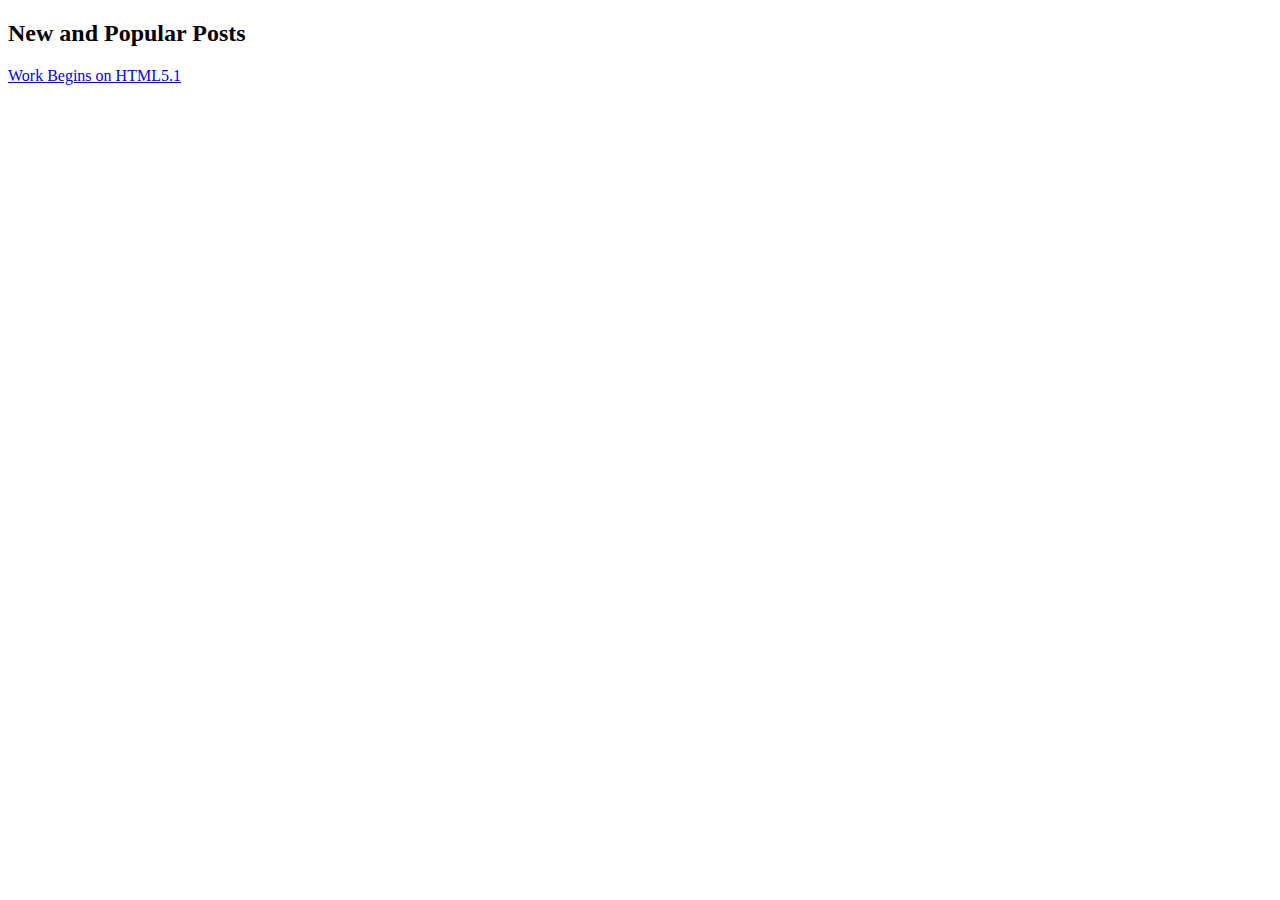
<file: src/main/resources/templates/index.html>
<!DOCTYPE html>
<html xmlns:th="http://www.thymeleaf.org">

<head th:replace="guest_layout :: site-head">
    <title>Make yourself heard</title>
</head>

<body>

<header th:replace="guest_layout :: site-header"/>

<script th:inline="javascript">

    /*<![CDATA[*/
        var nextPage = 1;


        $(document).ready(function() {
            var win = $(window);
            var morePostsToRead = true;

            // Each time the user scrolls
            win.scroll(function() {
                // End of the document reached?
                if (($(document).height() - win.height() == win.scrollTop()) && (morePostsToRead == true)) {

                    $('#loading').show();

                    var morePostsUrl = "/blogplus/morePosts/" + nextPage;

                    $.ajax({
                        url: morePostsUrl,
                        dataType: 'html',
                        success: function(html) {
                            $('#posts').append(html);
                            $('#loading').hide();
                            nextPage += 1;
                            if(html.indexOf("ul id=\"postList\"") == -1){
                                morePostsToRead = false;
                            }
                        }
                    });

                }
            });
        });

    /*]]>*/

</script>


<aside>
    <h2>New and Popular Posts</h2>
    <a href="#" th:each="p : ${popularPosts}" th:text="${p.title}" th:href="@{/blogplus/posts/view/{id}/(id=${p.id})}">Work
        Begins on HTML5.1</a>
</aside>

<div th:replace="user_layout :: posts" />

<div th:replace="user_layout :: loadMoreEntries" />

<footer th:replace="guest_layout :: site-footer"/>
</body>

</html>
</file>
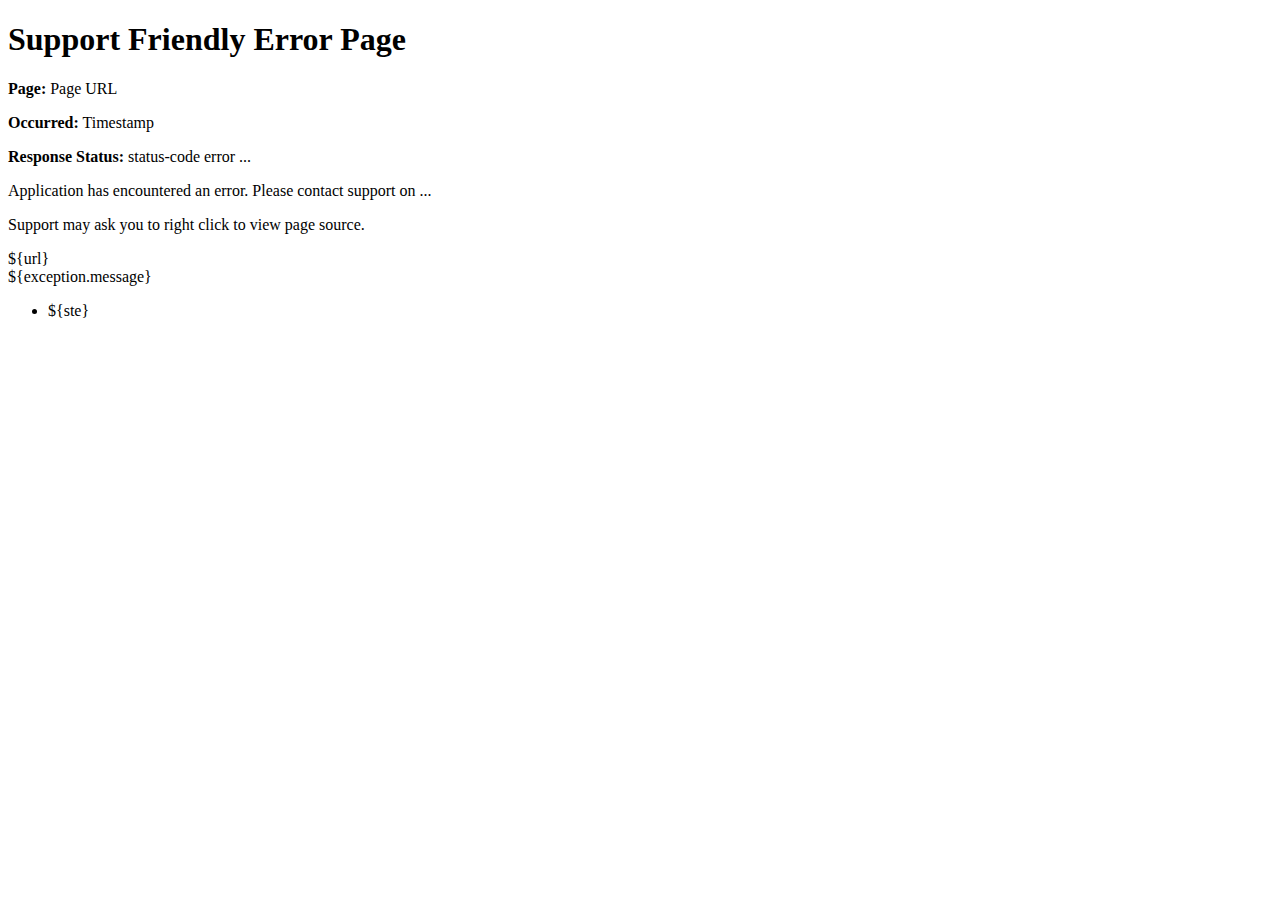
<file: src/main/resources/templates/gen_error.html>
<!DOCTYPE html>
<html xmlns:th="http://www.thymeleaf.org">

<head th:replace="user_layout :: site-head">
    <title>Error Page</title>
</head>

<body>

<header th:if="${session.SessionId != null}">
    <th:block th:replace="user_layout :: site-header"/>
</header>
<header th:if="${session.SessionId == null}">
    <th:block th:replace="guest_layout :: site-header"/>
</header>


<h1>Support Friendly Error Page</h1>

<!--  As we are using Thymeleaf, you might consider using
      ${#httpServletRequest.requestURL}. But that returns the path
      to this error page.  Hence we explicitly add the url to the
      Model in some of the example code. -->
<p th:if="${url}">
    <b>Page:</b> <span th:text="${url}">Page URL</span>
</p>

<p th:if="${timestamp}" id='created'>
    <b>Occurred:</b> <span th:text="${timestamp}">Timestamp</span>
</p>

<p th:if="${status}">
    <b>Response Status:</b> <span th:text="${status}">status-code</span> <span
        th:if="${error}" th:text="'('+${error}+')'">error ...</span>
</p>

<p>Application has encountered an error. Please contact support on
    ...</p>

<p>Support may ask you to right click to view page source.</p>

<!--
  // Hidden Exception Details  - this is not a recommendation, but here is
  // how you hide an exception in the page using Thymeleaf
  -->
<div th:utext="'&lt;!--'" th:remove="tag"></div>
<div th:utext="'Failed URL: ' +  ${url}" th:remove="tag">${url}</div>
<div th:utext="'Exception: ' + ${exception.message}" th:remove="tag">${exception.message}</div>
<ul th:remove="tag">
    <li th:each="ste : ${exception.stackTrace}" th:remove="tag"><span
            th:utext="${ste}" th:remove="tag">${ste}</span></li>
</ul>
<div th:utext="'--&gt;'" th:remove="tag"></div>



<footer th:replace="user_layout :: site-footer"/>

</body>

</html>
</file>
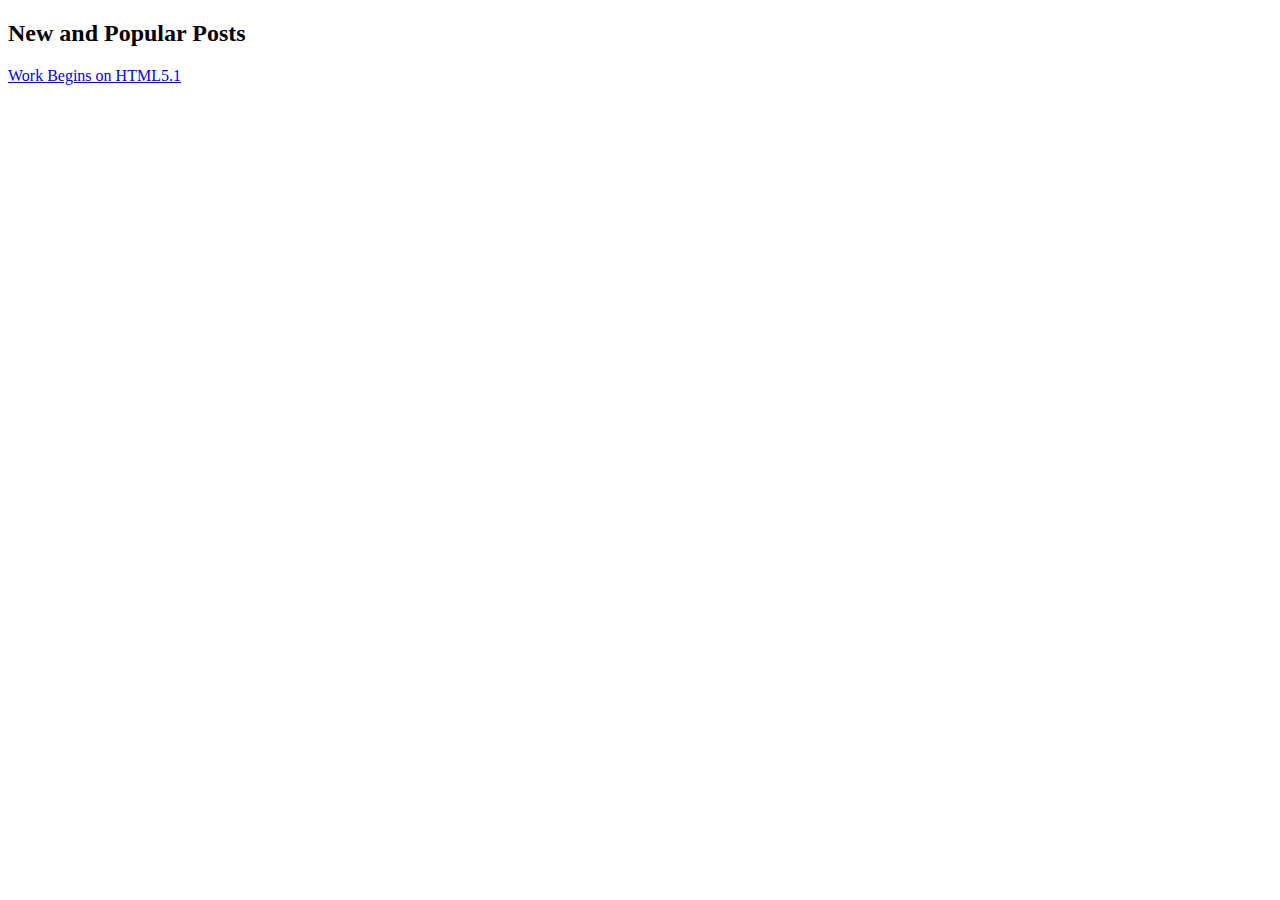
<file: src/main/resources/templates/welcome.html>
<!DOCTYPE html>
<html xmlns:th="http://www.thymeleaf.org">

<head th:replace="user_layout :: site-head">
    <title>Welcome</title>
</head>

<body>

<header th:replace="user_layout :: site-header"/>

<script th:inline="javascript">

    /*<![CDATA[*/
        var nextPage = 1;


        $(document).ready(function() {
            var win = $(window);
            var morePostsToRead = true;

            // Each time the user scrolls
            win.scroll(function() {
                // End of the document reached?
                if (($(document).height() - win.height() == win.scrollTop()) && (morePostsToRead == true)) {

                    $('#loading').show();

                    var morePostsUrl = "/blogplus/morePosts/" + nextPage;

                    $.ajax({
                        url: morePostsUrl,
                        dataType: 'html',
                        success: function(html) {
                            $('#posts').append(html);
                            $('#loading').hide();
                            nextPage += 1;
                            if(html.indexOf("ul id=\"postList\"") == -1){
                                morePostsToRead = false;
                            }
                        }
                    });

               }
            });
        });

    /*]]>*/

</script>

<aside>
    <h2>New and Popular Posts</h2>
    <a href="#" th:each="p : ${popularPosts}" th:text="${p.title}" th:href="@{/blogplus/posts/view/{id}/(id=${p.id})}">Work
        Begins on HTML5.1</a>
</aside>

<div th:replace="user_layout :: posts" />

<div th:replace="user_layout :: loadMoreEntries" />

<footer th:replace="user_layout :: site-footer"/>
</body>

</html>
</file>
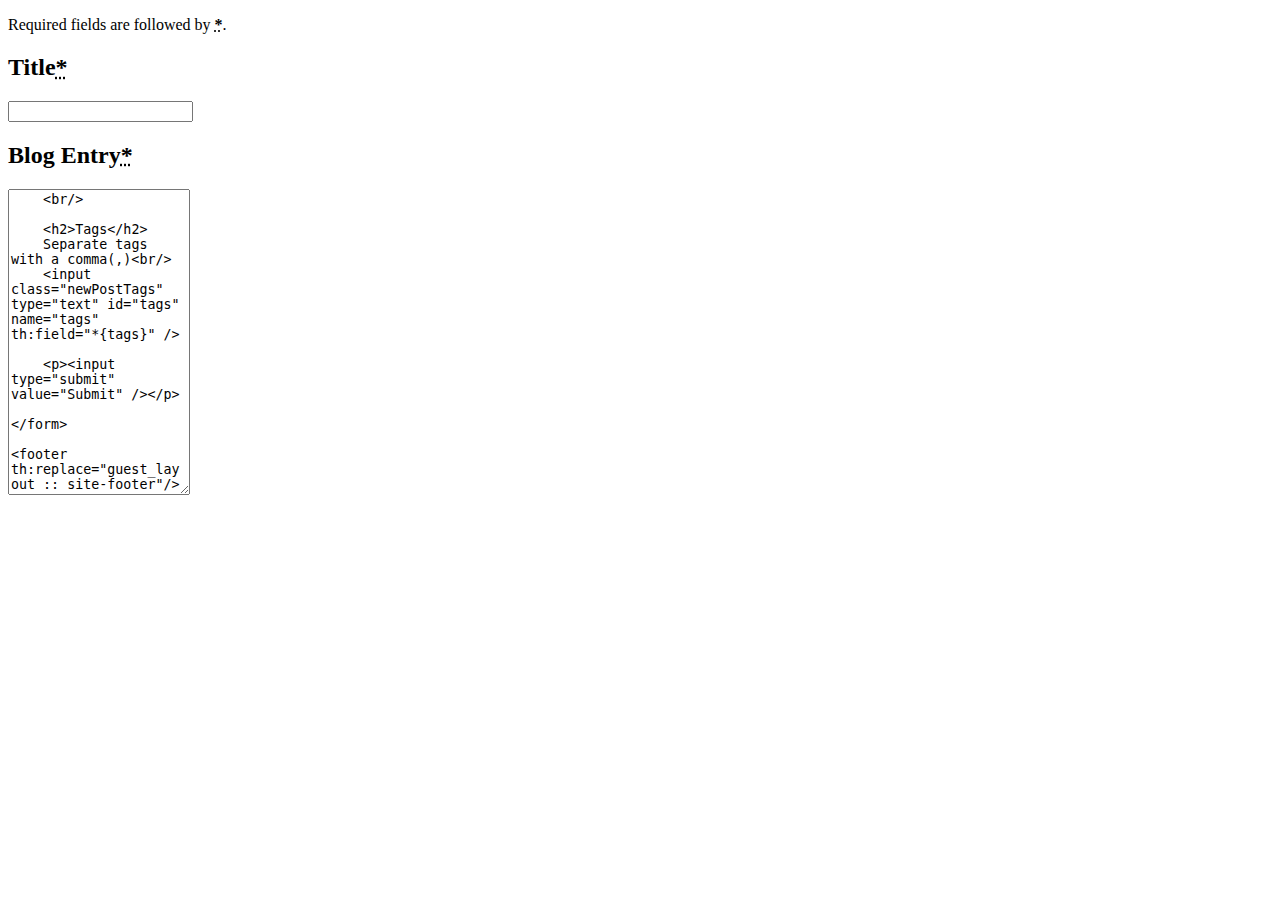
<file: src/main/resources/templates/posts/create.html>
<!DOCTYPE html>
<html xmlns:th="http://www.thymeleaf.org">

<head th:replace="user_layout :: site-head">
    <title>Create a Post</title>
</head>

<body>

<header th:replace="user_layout :: site-header"/>

<form class="newPostForm" method="post" action="#" th:action="@{/blogplus/posts/create}" th:object="${newPostForm}">

    <p>Required fields are followed by <strong><abbr title="required">*</abbr></strong>.</p>


    <h2>Title<strong><abbr title="required">*</abbr></strong></h2>
    <input class="newPostTitle" type="text" id="title" name="title" th:field="*{title}" required=""/>
    <br/>

    <h2>Blog Entry<strong><abbr title="required">*</abbr></strong></h2>
    <textarea id="newPostBody" class="newPostBody" name="body" rows="20" th:field="*{body}" required=""/>
    <br/>

    <h2>Tags</h2>
    Separate tags with a comma(,)<br/>
    <input class="newPostTags" type="text" id="tags" name="tags" th:field="*{tags}" />

    <p><input type="submit" value="Submit" /></p>

</form>

<footer th:replace="guest_layout :: site-footer"/>

</body>

</html>
</file>
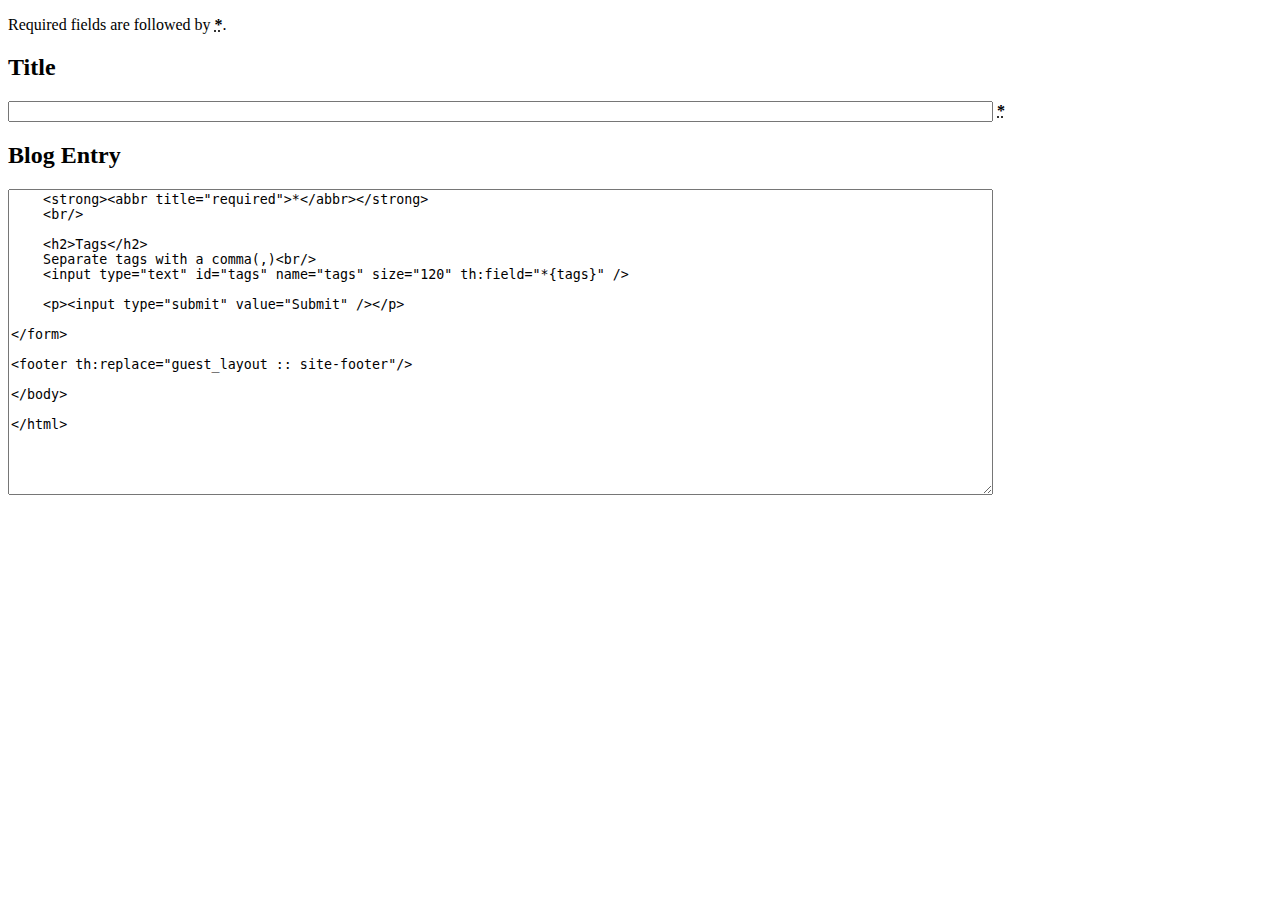
<file: src/main/resources/templates/posts/edit.html>
<!DOCTYPE html>
<html xmlns:th="http://www.thymeleaf.org">

<head th:replace="user_layout :: site-head">
    <title>Edit your Post</title>
</head>

<body>

<header th:replace="user_layout :: site-header"/>

<form method="post" action="#" th:action="@{/blogplus/posts/edit}" th:object="${editPostForm}">

    <p>Required fields are followed by <strong><abbr title="required">*</abbr></strong>.</p>


    <h2>Title</h2>
    <input type="text" id="title" name="title" size="120" th:value="${editPostForm.title}" th:field="*{title}" required=""/>
    <strong><abbr title="required">*</abbr></strong>
    <br/>

    <h2>Blog Entry</h2>
    <textarea id="body" name="body" cols="120" rows="20" th:field="*{body}" required=""/>
    <strong><abbr title="required">*</abbr></strong>
    <br/>

    <h2>Tags</h2>
    Separate tags with a comma(,)<br/>
    <input type="text" id="tags" name="tags" size="120" th:field="*{tags}" />

    <p><input type="submit" value="Submit" /></p>

</form>

<footer th:replace="guest_layout :: site-footer"/>

</body>

</html>
</file>
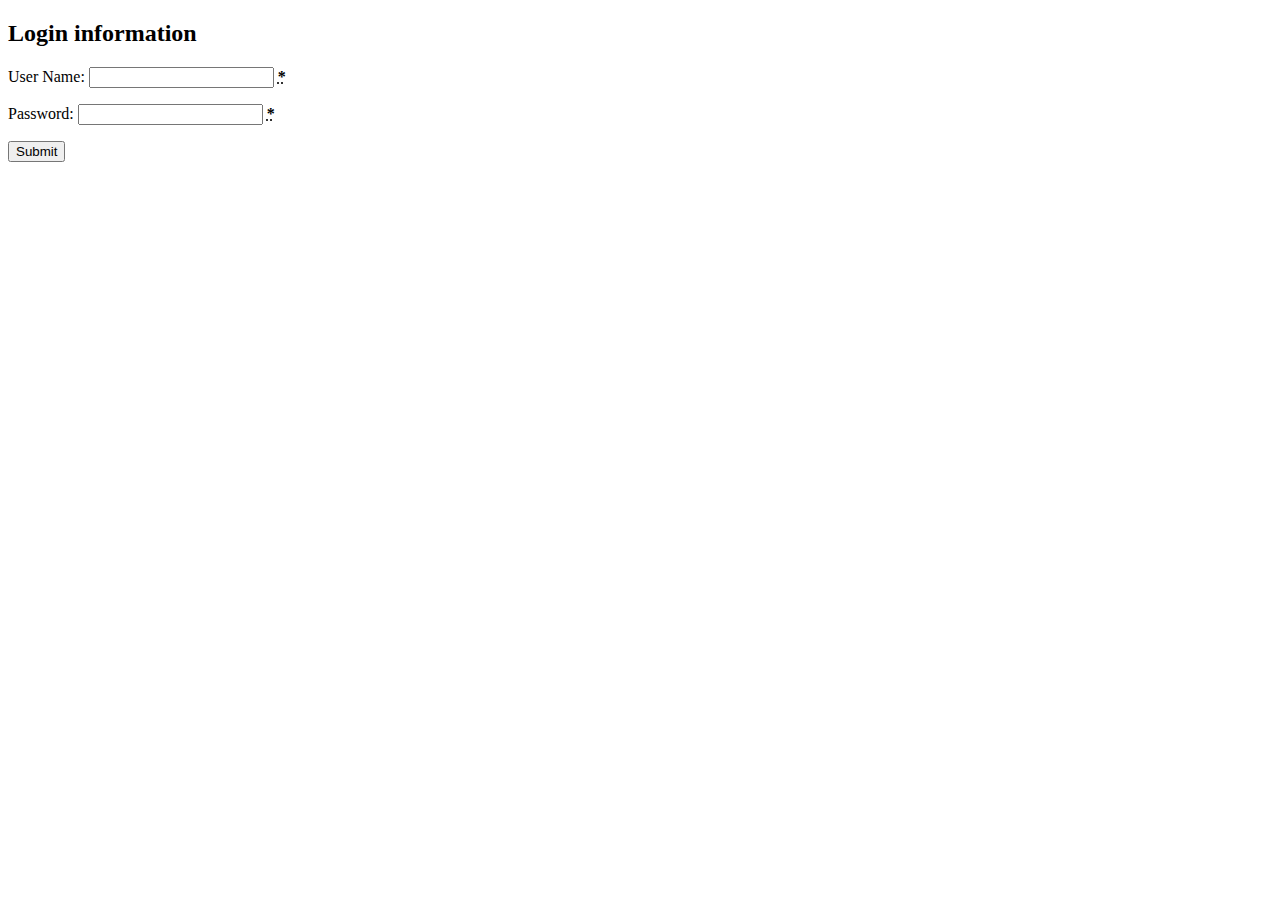
<file: src/main/resources/templates/users/login.html>
<!DOCTYPE html>
<html xmlns:th="http://www.thymeleaf.org">

<head th:replace="guest_layout :: site-head">
    <title>Login</title>
</head>

<body>

<header th:replace="guest_layout :: site-header"/>

<form method="post" action="#" th:action="@{/blogplus/users/login}" th:object="${loginForm}">

    <section>
        <h2>Login information</h2>

        <p>
            <label for="userName">
                <span>User Name:</span>
                <input type="text" id="userName" name="userName" th:field="*{userName}" required=""/>
                <strong><abbr title="required">*</abbr></strong>
            </label>
        </p>
        <p>
            <label for="password">
                <span>Password:</span>
                <input type="password" id="password" name="password" th:field="*{password}" required=""/>
                <strong><abbr title="required">*</abbr></strong>
            </label>
        </p>
    </section>

    <section>
        <p>
            <span><input type="submit" value="Submit"/></span>
        </p>

    </section>
</form>

<footer th:replace="guest_layout :: site-footer"/>

</body>

</html>
</file>
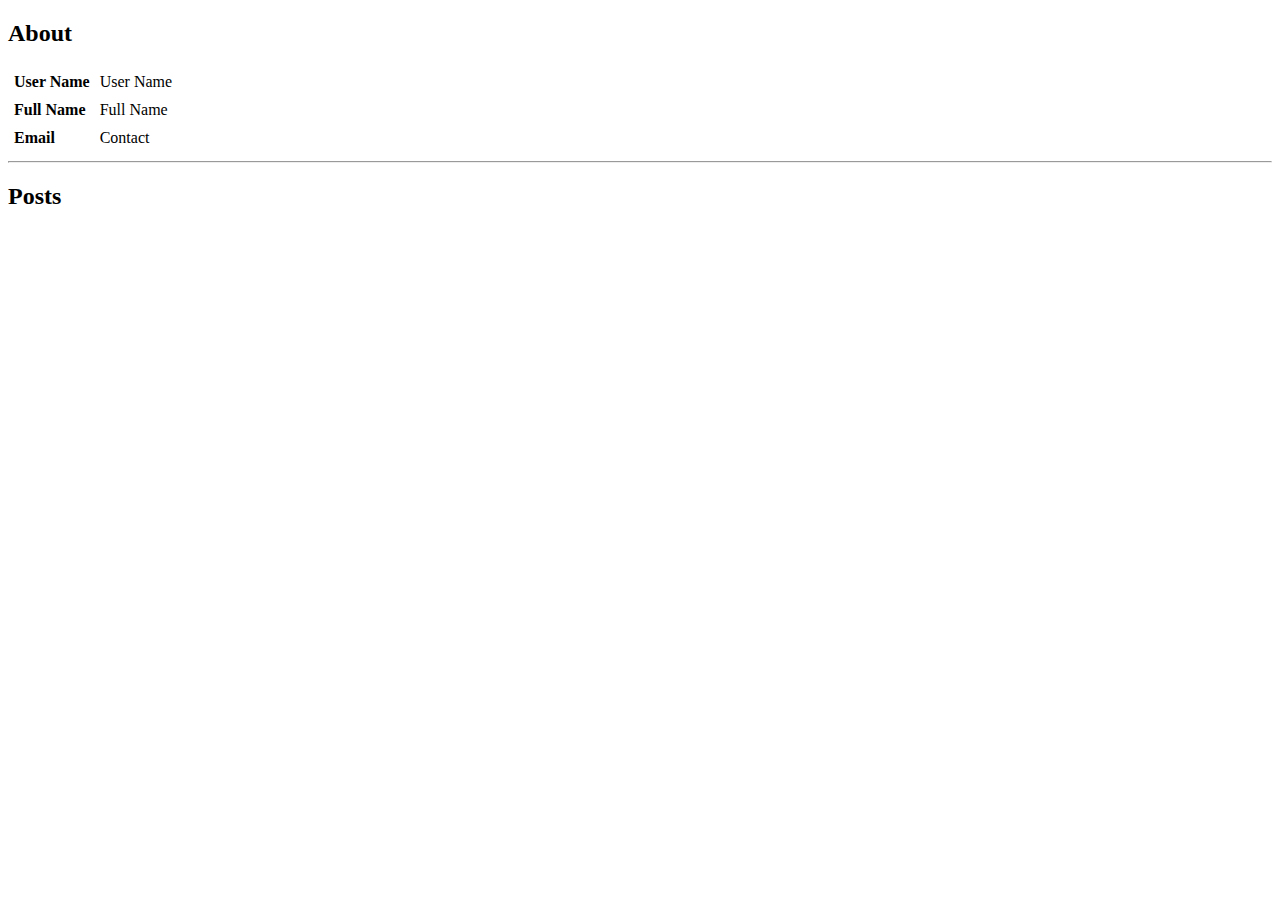
<file: src/main/resources/templates/users/profile.html>
<!DOCTYPE html>
<html xmlns:th="http://www.thymeleaf.org">

<head th:replace="user_layout :: site-head">
    <title>Profile</title>
</head>

<body>
    <script th:inline="javascript">

        /*<![CDATA[*/
            var nextPage = 1;


            $(document).ready(function() {
                var win = $(window);
                var morePostsToRead = true;

                // Each time the user scrolls
                win.scroll(function() {
                    // End of the document reached?
                    if (($(document).height() - win.height() == win.scrollTop()) && (morePostsToRead == true)) {

                        $('#loading').show();
                        var userName =  [[${user.id}]];
                        var morePostsUrl = "/blogplus/users/profile/" + userName + "/posts/" + nextPage;

                        $.ajax({
                            url: morePostsUrl,
                            dataType: 'html',
                            success: function(html) {
                                $('#posts').append(html);
                                $('#loading').hide();
                                nextPage += 1;
                                if(html.indexOf("ul id=\"postList\"") == -1){
                                    morePostsToRead = false;
                                }
                            }
                        });

                    }
                });
            });

        /*]]>*/

    </script>

    <header th:if="${session.SessionId != null}">
        <th:block th:replace="user_layout :: site-header"/>
    </header>
    <header th:if="${session.SessionId == null}">
        <th:block th:replace="guest_layout :: site-header"/>
    </header>


    <h2>About</h2>
    <table cellpadding="4">
        <tr>
            <td><b>User Name</b></td><td th:text="${user.id}" >User Name</td>
        </tr>
        <tr>
            <td><b>Full Name</b></td><td th:text="${user.fullName}" >Full Name</td>
        </tr>
        <tr>
            <td><b>Email</b></td><td><a th:text="${user.emailAddress}" th:href="'mailto:' + ${user.emailAddress}">Contact</a></td>
        </tr>
    </table>


    <hr />


    <h2 th:text="${user.id} + '\'s posts'">Posts</h2><br/>
    <article th:replace="user_layout :: posts" />

    <div th:replace="user_layout :: loadMoreEntries" />

    <footer th:replace="user_layout :: site-footer"/>
</body>

</html>
</file>
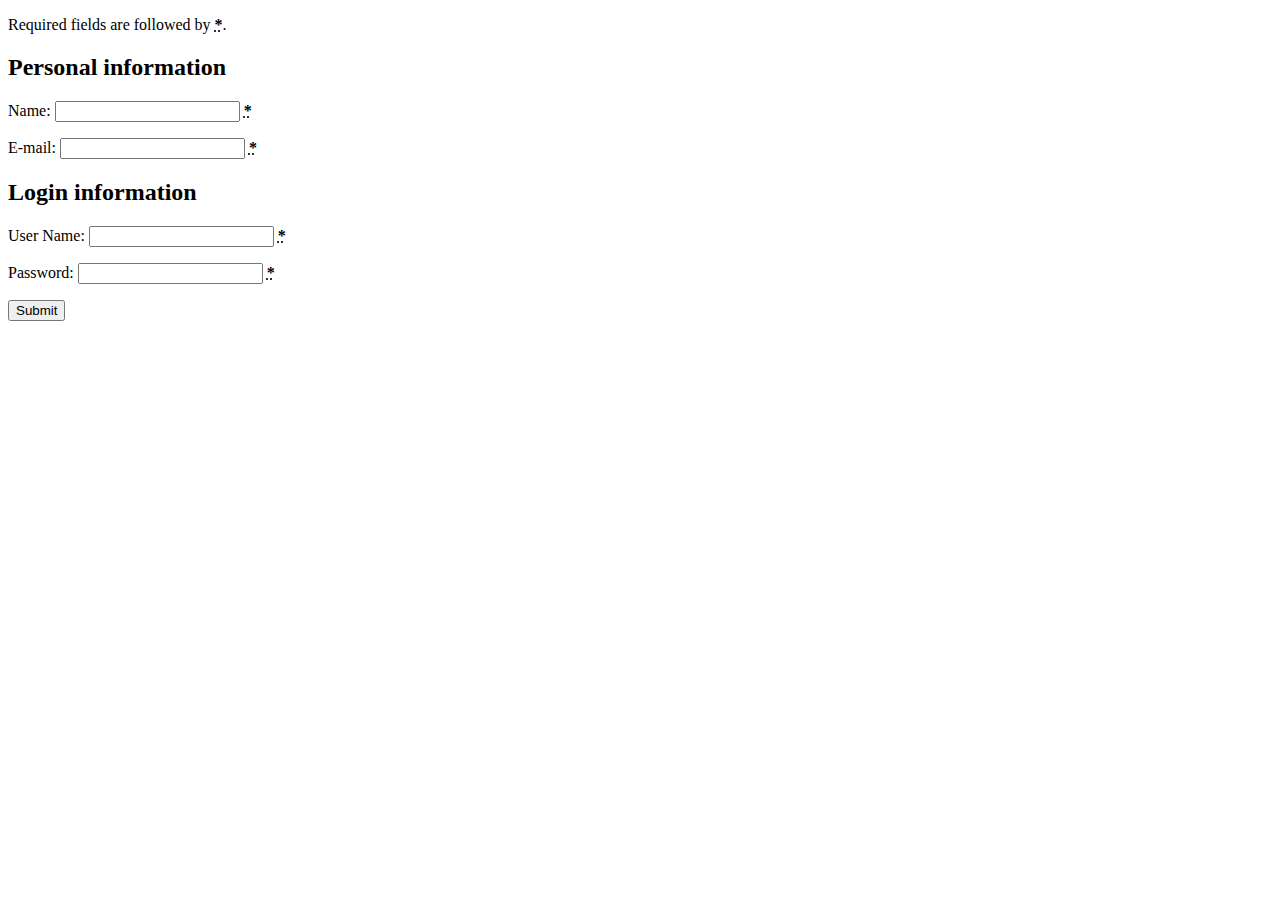
<file: src/main/resources/templates/users/register.html>
<!DOCTYPE html>
<html xmlns:th="http://www.thymeleaf.org">

<head th:replace="guest_layout :: site-head">
    <title>Sign Up</title>
</head>

<body>

<header th:replace="guest_layout :: site-header"/>

<form method="post" action="#" th:action="@{/blogplus/users/addUser}" th:object="${signUpForm}">

    <p>Required fields are followed by <strong><abbr title="required">*</abbr></strong>.</p>

    <section>
        <h2>Personal information</h2>

        <p>
            <label for="fullName">
                <span>Name: </span>
                <input type="text" id="fullName" name="fullName" th:field="*{fullName}" required=""/>
                <strong><abbr title="required">*</abbr></strong>
            </label>
        </p>

        <p>
            <label for="mail">
                <span>E-mail: </span>
                <input type="email" id="mail" name="usermail" th:field="*{emailAddress}" required=""/>
                <strong><abbr title="required">*</abbr></strong>
            </label>
        </p>
    </section>

    <section>
        <h2>Login information</h2>

        <p>
            <label for="userName">
                <span>User Name:</span>
                <input type="text" id="userName" name="userName" th:field="*{userName}" required=""/>
                <strong><abbr title="required">*</abbr></strong>
            </label>
        </p>
        <p>
            <label for="password">
                <span>Password:</span>
                <input type="password" id="password" name="password" th:field="*{passWord}" required=""/>
                <strong><abbr title="required">*</abbr></strong>
            </label>
        </p>
    </section>

    <section>
        <p>
            <span><input type="submit" value="Submit"/></span>
        </p>

    </section>
</form>

<footer th:replace="guest_layout :: site-footer"/>

</body>

</html>
</file>
